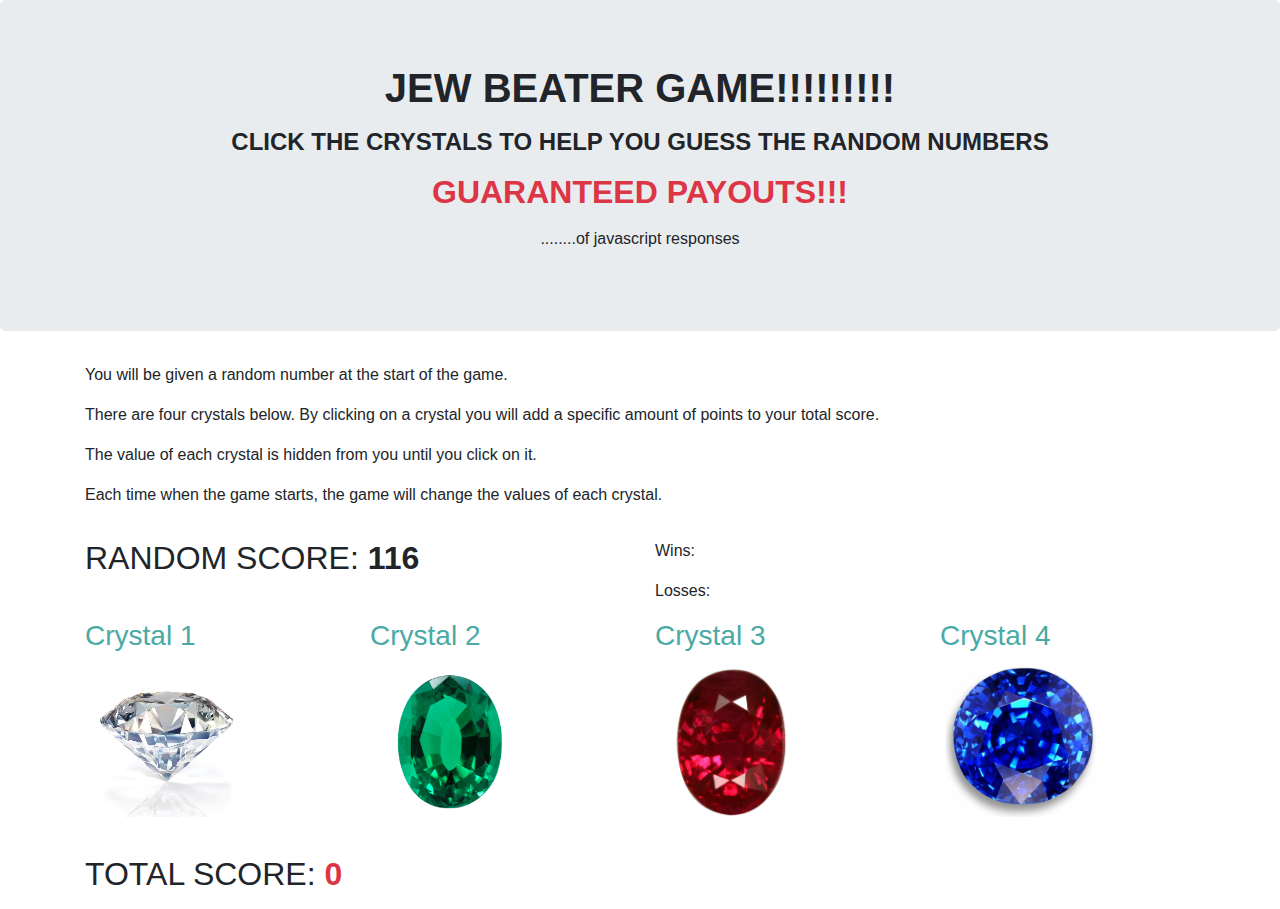
<file: index.html>
<!DOCTYPE html>
<html lang="en-us">

<head>
    <meta charset="UTF-8">


    <link rel="stylesheet" type="text/css" href="assets/css/reset.css">


    <link rel="stylesheet" href="https://maxcdn.bootstrapcdn.com/bootstrap/4.0.0/css/bootstrap.min.css"
        integrity="sha384-Gn5384xqQ1aoWXA+058RXPxPg6fy4IWvTNh0E263XmFcJlSAwiGgFAW/dAiS6JXm" crossorigin="anonymous">

    <link rel="stylesheet" type="text/css" href="assets/css/style.css">
    <script src="https://ajax.googleapis.com/ajax/libs/jquery/3.4.1/jquery.min.js"></script>

    <title>Crystal Collector Game</title>
</head>

<body>
    <div class="jumbotron text-center">

        <h1><strong>JEW BEATER GAME!!!!!!!!!</strong></h1>
        <p><strong>
                <h4>CLICK THE CRYSTALS TO HELP YOU GUESS THE RANDOM NUMBERS</h4>
            </strong></p>
        <p><strong>
                <h2 class="text-danger">GUARANTEED PAYOUTS!!!</h2>
            </strong></p>
        <p>........of javascript responses</p>
    </div>
    <div class="container">

        <div class="row">
            <div class="col-sm-12">
                <p>You will be given a random number at the start of the game.</p>
                <p>There are four crystals below. By clicking on a crystal you will add a specific amount of points to
                    your total score.</p>
                <p>The value of each crystal is hidden from you until you click on it.</p>
                <p>Each time when the game starts, the game will change the values of each crystal.</p>
            </div>
        </div>

        <!-- counter row -->
        <div class="row">
            <div class="col-sm-6">
                <p>
                    <h2>RANDOM SCORE: <strong><span id="random-score"></span></strong></h2>
                </p>
            </div>
            <div class="col-sm-6">
                <p><span id="wins-loss"></span></p>
                <p>Wins: <span id="wins"></span></p>
                <p>Losses: <span id="losses"></span></p>
            </div>
        </div>

        <!-- crystal images row -->
        <div class="row">
            <div class="col-sm-3">
                <h3>Crystal 1</h3>
                <img class="crystalImg" id="crystal1" src="assets/images/crystal-1.jpeg" alt="crystal 1">
            </div>
            <div class="col-sm-3">
                <h3>Crystal 2</h3>
                <img class="crystalImg" id="crystal2" src="assets/images/crystal-2.jpeg" alt="crystal 2">
            </div>
            <div class="col-sm-3">
                <h3>Crystal 3</h3>
                <img class="crystalImg" id="crystal3" src="assets/images/crystal-3.jpg" alt="crystal 3">
            </div>
            <div class="col-sm-3">
                <h3>Crystal 4</h3>
                <img class="crystalImg" id="crystal4" src="assets/images/crystal-4.jpg" alt="crystal 4">
            </div>
        </div>


        <div class="row">
            <div class="col-sm-12">
                <p></p>
            </div>
        </div>


        <div class="row">
            <div class="col-sm-12">
                <p>
                    <h2>TOTAL SCORE: <strong class="text-danger"><span id="totalScore"></strong></h2>
                </p>
            </div>
        </div>

    </div>

    <script src="assets\javascript\games.js"></script>

</body>

</html>
</file>
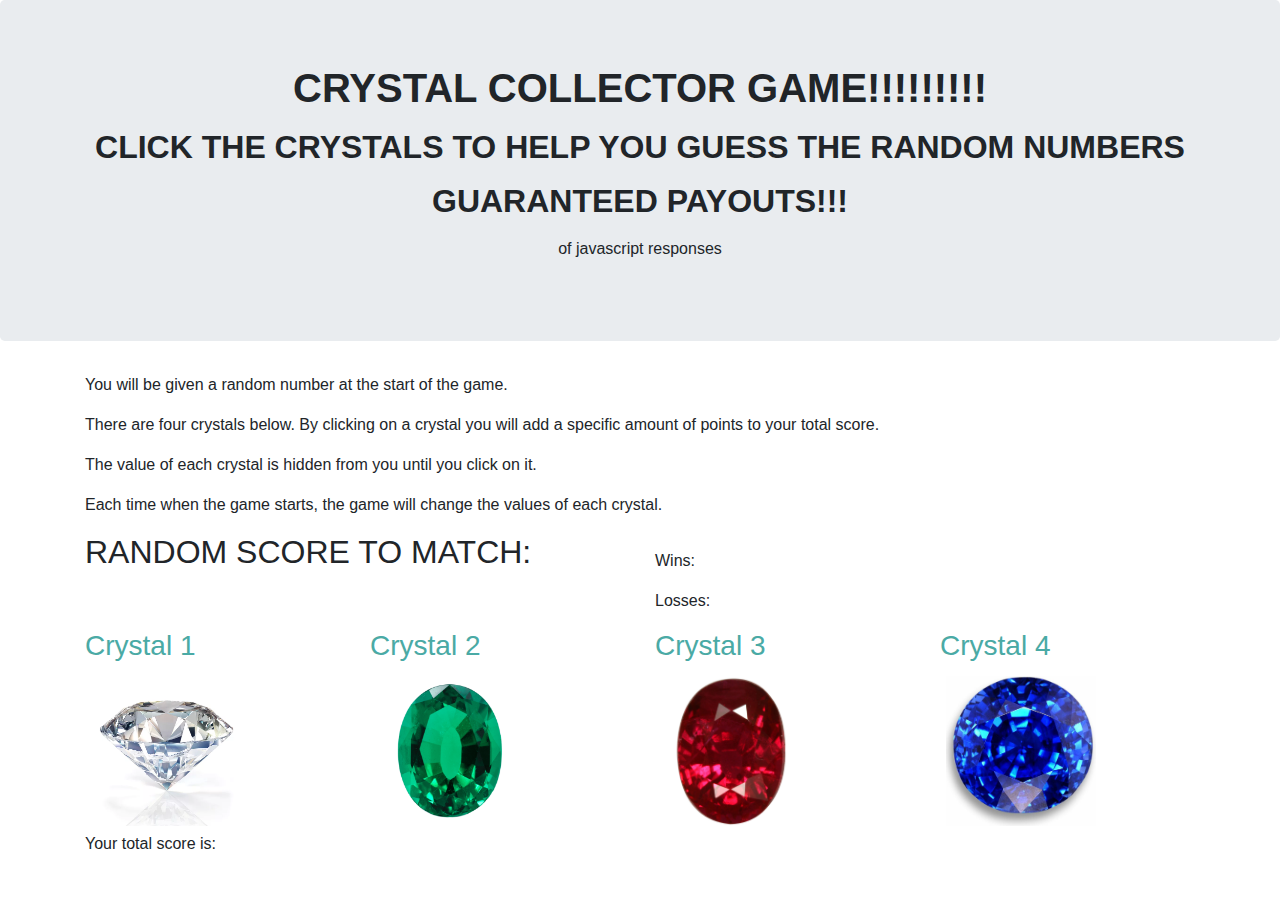
<file: first.html>
<!DOCTYPE html>
<html lang="en-us">

<head>
    <meta charset="UTF-8">


    <link rel="stylesheet" type="text/css" href="assets/css/reset.css">


    <link rel="stylesheet" href="https://maxcdn.bootstrapcdn.com/bootstrap/4.0.0/css/bootstrap.min.css"
        integrity="sha384-Gn5384xqQ1aoWXA+058RXPxPg6fy4IWvTNh0E263XmFcJlSAwiGgFAW/dAiS6JXm" crossorigin="anonymous">

    <link rel="stylesheet" type="text/css" href="assets/css/style.css">
    <script src="https://ajax.googleapis.com/ajax/libs/jquery/3.4.1/jquery.min.js"></script>

    <title>Crystal Collector Game</title>
</head>

<body>
    <div class="jumbotron text-center">

        <h1><strong>CRYSTAL COLLECTOR GAME!!!!!!!!!</strong></h1>
        <p><strong>
                <h2>CLICK THE CRYSTALS TO HELP YOU GUESS THE RANDOM NUMBERS</h2>
            </strong></p>
        <p><strong>
                <h2>GUARANTEED PAYOUTS!!!</h2>
            </strong></p>
        <p>of javascript responses</p>
    </div>
    <div class="container">

        <div class="row">
            <div class="col-sm-12">
                <p>You will be given a random number at the start of the game.</p>
                <p>There are four crystals below. By clicking on a crystal you will add a specific amount of points to
                    your total score.</p>
                <p>The value of each crystal is hidden from you until you click on it.</p>
                <p>Each time when the game starts, the game will change the values of each crystal.</p>
            </div>
        </div>

        <!-- counter row -->
        <div class="row">
            <div class="col-sm-6">
                <h2>RANDOM SCORE TO MATCH:</h2>
                <h2><span id="random-score"></span></h2>
            </div>
            <div class="col-sm-6">
                <p><span id="wins-loss"></span></p>
                <p>Wins: <span id="wins"></span></p>
                <p>Losses: <span id="losses"></span></p>
            </div>
        </div>

        <!-- crystal images row -->
        <div class="row">
            <div class="col-sm-3">
                <h3>Crystal 1</h3>
                <img class="crystalImg" id="crystal1" src="assets/images/crystal-1.jpeg" alt="crystal 1">
            </div>
            <div class="col-sm-3">
                <h3>Crystal 2</h3>
                <img class="crystalImg" id="crystal2" src="assets/images/crystal-2.jpeg" alt="crystal 2">
            </div>
            <div class="col-sm-3">
                <h3>Crystal 3</h3>
                <img class="crystalImg" id="crystal3" src="assets/images/crystal-3.jpg" alt="crystal 3">
            </div>
            <div class="col-sm-3">
                <h3>Crystal 4</h3>
                <img class="crystalImg" id="crystal4" src="assets/images/crystal-4.jpg" alt="crystal 4">
            </div>
        </div>


        <div class="row">
            <div class="col-sm-12">
                <p>Your total score is:</p>
            </div>
        </div>


        <div class="row">
            <div class="col-sm-12">
                <h2><span id="totalScore"></span></h2>
            </div>
        </div>

    </div>

    <script>
        $(document).ready(function () {

            var wins = 0;

            var losses = 0;

            var numCounter = 0;

            var totalScore = 0;

            var bigNumRandom = null;

            var c1Num = null;
            var c2Num = null;
            var c3Num = null;
            var c4Num = null;




            //function startGame() {
            //    bigNumRandom = null;
            //    totalScore = 0;
            //    $("#totalScore, #bigNumRandom").empty();

            bigNumRandom = function () {
                Math.floor(Math.random() * 100) + 21;
                $("#random-score").text(bigNumRandom);
            };
            $("crystal1") = function () {
                var c1Num = Math.floor(Math.random() * 12 + 1);
            };

            $("crystal2") = function () {
                var c2Num = Math.floor(Math.random() * 12 + 1);
            };
            $("crystal3") = function () {
                var c3Num = Math.floor(Math.random() * 12 + 1);
            };
            $("crystal4") = function () {
                var c4Num = Math.floor(Math.random() * 12 + 1);
                // };

            };

            // startGame();


            $("crystal1").on("click", function () {
                totalScore = c1Num + numCounter;
                $((this).text(totalScore));
            });

            $("crystal2").on("click", function () {
                totalScore = c2Num + numCounter;
                $((this).text(totalScore));
            });

            $("crystal3").on("click", function () {
                totalScore = c3Num + numCounter;
                $((this).text(totalScore));
            });

            $("crystal4").on("click", function () {
                totalScore = c4Num + numCounter;
                $((this).text(totalScore));
            });
            if (totalScore === bigNumRandom) {
                $("#wins-loss").innerHTML = "You Win!";
                var wins = 0;
                $("#wins").innerHTML = parseInt(wins + 1);
            }

            else if (totalScore > bigNumRandom) {
                $("#wins-loss").innerHTML = "You Lose!";
                var losses = 0;
                $("#losses").innerHTML = parseInt(losses + 1);
            }

        });


    </script>
















</body>

</html>
</file>
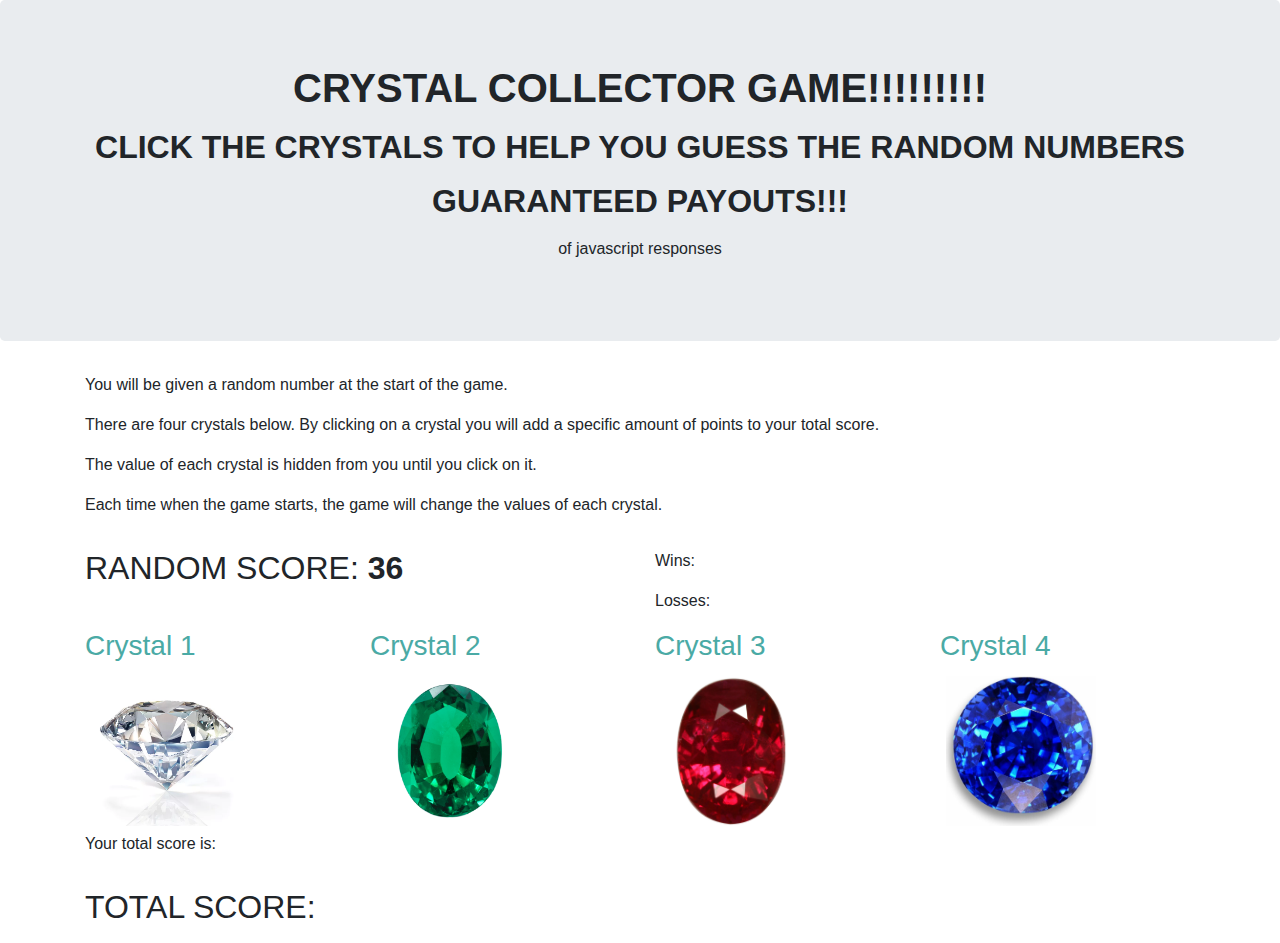
<file: second.html>
<!DOCTYPE html>
<html lang="en-us">

<head>
    <meta charset="UTF-8">


    <link rel="stylesheet" type="text/css" href="assets/css/reset.css">


    <link rel="stylesheet" href="https://maxcdn.bootstrapcdn.com/bootstrap/4.0.0/css/bootstrap.min.css"
        integrity="sha384-Gn5384xqQ1aoWXA+058RXPxPg6fy4IWvTNh0E263XmFcJlSAwiGgFAW/dAiS6JXm" crossorigin="anonymous">

    <link rel="stylesheet" type="text/css" href="assets/css/style.css">
    <script src="https://ajax.googleapis.com/ajax/libs/jquery/3.4.1/jquery.min.js"></script>

    <title>Crystal Collector Game</title>
</head>

<body>
    <div class="jumbotron text-center">

        <h1><strong>CRYSTAL COLLECTOR GAME!!!!!!!!!</strong></h1>
        <p><strong>
                <h2>CLICK THE CRYSTALS TO HELP YOU GUESS THE RANDOM NUMBERS</h2>
            </strong></p>
        <p><strong>
                <h2>GUARANTEED PAYOUTS!!!</h2>
            </strong></p>
        <p>of javascript responses</p>
    </div>
    <div class="container">

        <div class="row">
            <div class="col-sm-12">
                <p>You will be given a random number at the start of the game.</p>
                <p>There are four crystals below. By clicking on a crystal you will add a specific amount of points to
                    your total score.</p>
                <p>The value of each crystal is hidden from you until you click on it.</p>
                <p>Each time when the game starts, the game will change the values of each crystal.</p>
            </div>
        </div>

        <!-- counter row -->
        <div class="row">
            <div class="col-sm-6">
                <p>
                    <h2>RANDOM SCORE: <strong><span id="random-score"></span></strong></h2>
                </p>
            </div>
            <div class="col-sm-6">
                <p><span id="wins-loss"></span></p>
                <p>Wins: <span id="wins"></span></p>
                <p>Losses: <span id="losses"></span></p>
            </div>
        </div>

        <!-- crystal images row -->
        <div class="row">
            <div class="col-sm-3">
                <h3>Crystal 1</h3>
                <img class="crystalImg" id="crystal1" src="assets/images/crystal-1.jpeg" alt="crystal 1">
            </div>
            <div class="col-sm-3">
                <h3>Crystal 2</h3>
                <img class="crystalImg" id="crystal2" src="assets/images/crystal-2.jpeg" alt="crystal 2">
            </div>
            <div class="col-sm-3">
                <h3>Crystal 3</h3>
                <img class="crystalImg" id="crystal3" src="assets/images/crystal-3.jpg" alt="crystal 3">
            </div>
            <div class="col-sm-3">
                <h3>Crystal 4</h3>
                <img class="crystalImg" id="crystal4" src="assets/images/crystal-4.jpg" alt="crystal 4">
            </div>
        </div>


        <div class="row">
            <div class="col-sm-12">
                <p>Your total score is:</p>
            </div>
        </div>


        <div class="row">
            <div class="col-sm-12">
                <p>
                    <h2>TOTAL SCORE: <strong class="text-danger"><span id="totalScore"></span></strong></h2>
                </p>
            </div>
        </div>

    </div>

    <script>
        $(document).ready(function () {

            var wins = 0;

            var losses = 0;

            var numCounter = 0;

            var bigNumRandom = Math.floor(Math.random() * 100) + 21;
            $("#random-score").text(bigNumRandom);

            var c1Num = $("#crystal1")
            c1Num.attr("data-crystalvalue", Math.floor(Math.random() * 12 + 1));
            var c2Num = $("#crystal2")
            c2Num.attr("data-crystalvalue", Math.floor(Math.random() * 12 + 1));
            var c3Num = $("#crystal3")
            c3Num.attr("data-crystalvalue", Math.floor(Math.random() * 12 + 1));
            var c4Num = $("#crystal4")
            c4Num.attr("data-crystalvalue", Math.floor(Math.random() * 12 + 1));

            $(".crystalImg").on("click", function () {
                var crystalValue = ($(this).attr("data-crystalvalue"))
                crystalValue = parseInt(crystalValue);
                numCounter += crystalValue;
                $("#totalScore").text(numCounter);
            });




            //function startGame() {
            //    bigNumRandom = null;
            //    totalScore = 0;
            //    $("#totalScore, #bigNumRandom").empty();





            /*    $("crystal2") = function () {
                  var c2Num = Math.floor(Math.random() * 12 + 1);
              };
              $("crystal3") = function () {
                  var c3Num = Math.floor(Math.random() * 12 + 1);
              };
              $("crystal4") = function () {
                  var c4Num = Math.floor(Math.random() * 12 + 1);
                  // };
     
              };*/

            // startGame();


            /* $("crystal1").on("click", function () {
                 totalScore = c1Num + numCounter;
                 $("#crystal1").innerHTML = totalScore;
             });
     
             /* $("crystal2").on("click", function () {
                  totalScore = c2Num + numCounter;
                  $((this).text(totalScore));
              });
      
              $("crystal3").on("click", function () {
                  totalScore = c3Num + numCounter;
                  $((this).text(totalScore));
              });
      
              $("crystal4").on("click", function () {
                  totalScore = c4Num + numCounter;
                  $((this).text(totalScore));
              });*/
            if (totalScore === bigNumRandom) {
                $("#wins-loss").innerHTML = "You Win!";
                var wins = 0;
                $("#wins").innerHTML = parseInt(wins + 1);
            }

            else if (totalScore > bigNumRandom) {
                $("#wins-loss").innerHTML = "You Lose!";
                var losses = 0;
                $("#losses").innerHTML = parseInt(losses + 1);
            }

        });


    </script>
















</body>

</html>
</file>
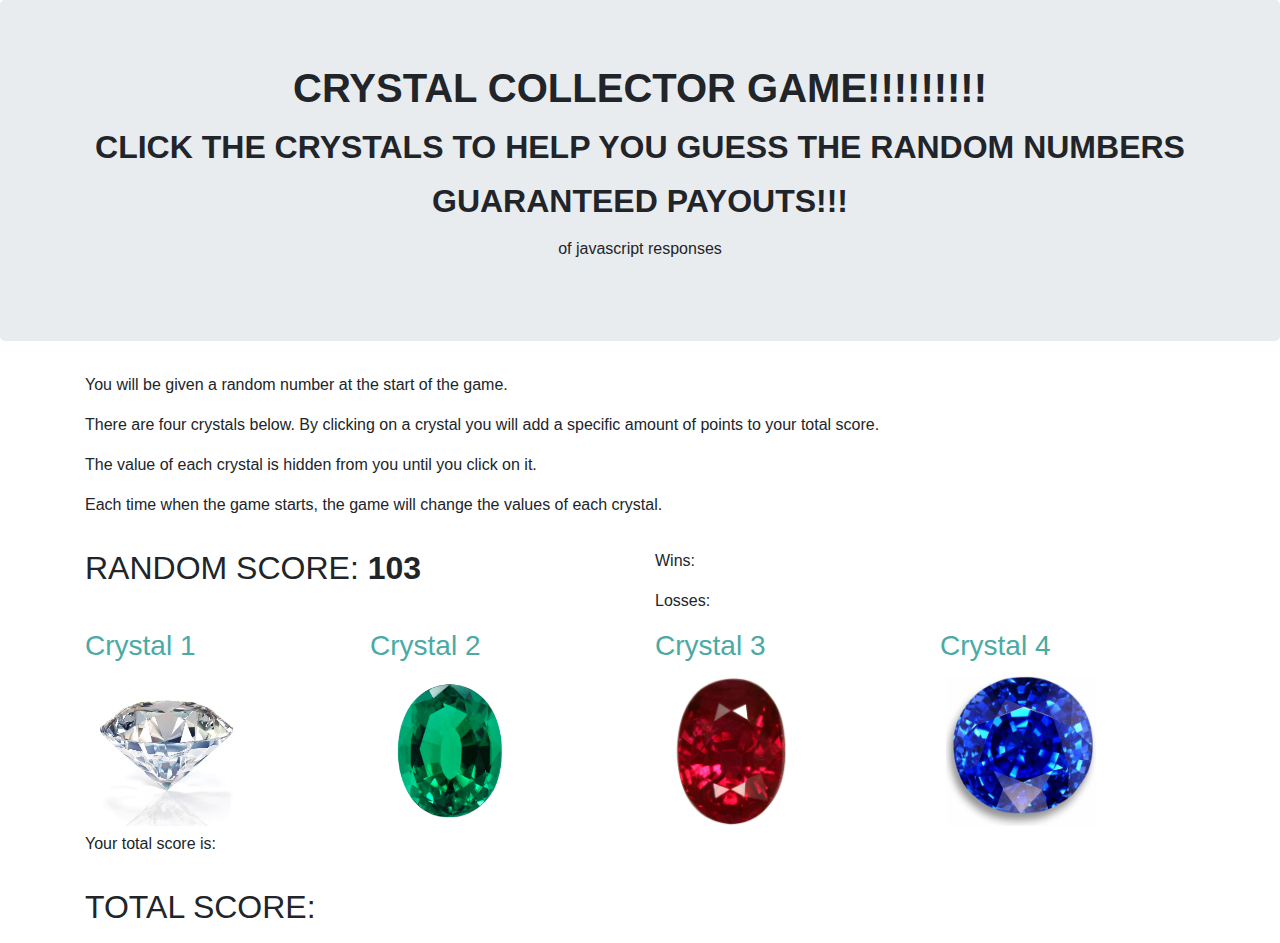
<file: third.html>
<!DOCTYPE html>
<html lang="en-us">

<head>
    <meta charset="UTF-8">


    <link rel="stylesheet" type="text/css" href="assets/css/reset.css">


    <link rel="stylesheet" href="https://maxcdn.bootstrapcdn.com/bootstrap/4.0.0/css/bootstrap.min.css"
        integrity="sha384-Gn5384xqQ1aoWXA+058RXPxPg6fy4IWvTNh0E263XmFcJlSAwiGgFAW/dAiS6JXm" crossorigin="anonymous">

    <link rel="stylesheet" type="text/css" href="assets/css/style.css">
    <script src="https://ajax.googleapis.com/ajax/libs/jquery/3.4.1/jquery.min.js"></script>

    <title>Crystal Collector Game</title>
</head>

<body>
    <div class="jumbotron text-center">

        <h1><strong>CRYSTAL COLLECTOR GAME!!!!!!!!!</strong></h1>
        <p><strong>
                <h2>CLICK THE CRYSTALS TO HELP YOU GUESS THE RANDOM NUMBERS</h2>
            </strong></p>
        <p><strong>
                <h2>GUARANTEED PAYOUTS!!!</h2>
            </strong></p>
        <p>of javascript responses</p>
    </div>
    <div class="container">

        <div class="row">
            <div class="col-sm-12">
                <p>You will be given a random number at the start of the game.</p>
                <p>There are four crystals below. By clicking on a crystal you will add a specific amount of points to
                    your total score.</p>
                <p>The value of each crystal is hidden from you until you click on it.</p>
                <p>Each time when the game starts, the game will change the values of each crystal.</p>
            </div>
        </div>

        <!-- counter row -->
        <div class="row">
            <div class="col-sm-6">
                <p>
                    <h2>RANDOM SCORE: <strong><span id="random-score"></span></strong></h2>
                </p>
            </div>
            <div class="col-sm-6">
                <p><span id="wins-loss"></span></p>
                <p>Wins: <span id="wins"></span></p>
                <p>Losses: <span id="losses"></span></p>
            </div>
        </div>

        <!-- crystal images row -->
        <div class="row">
            <div class="col-sm-3">
                <h3>Crystal 1</h3>
                <img class="crystalImg" id="crystal1" src="assets/images/crystal-1.jpeg" alt="crystal 1">
            </div>
            <div class="col-sm-3">
                <h3>Crystal 2</h3>
                <img class="crystalImg" id="crystal2" src="assets/images/crystal-2.jpeg" alt="crystal 2">
            </div>
            <div class="col-sm-3">
                <h3>Crystal 3</h3>
                <img class="crystalImg" id="crystal3" src="assets/images/crystal-3.jpg" alt="crystal 3">
            </div>
            <div class="col-sm-3">
                <h3>Crystal 4</h3>
                <img class="crystalImg" id="crystal4" src="assets/images/crystal-4.jpg" alt="crystal 4">
            </div>
        </div>


        <div class="row">
            <div class="col-sm-12">
                <p>Your total score is:</p>
            </div>
        </div>


        <div class="row">
            <div class="col-sm-12">
                <p>
                    <h2>TOTAL SCORE: <strong class="text-danger"><span id="totalScore"></span></strong></h2>
                </p>
            </div>
        </div>

    </div>

    <script>
        $(document).ready(function () {

            var wins = 0;

            var losses = 0;

            var numCounter = 0;

            var bigNumRandom = Math.floor(Math.random() * 100) + 21;
            $("#random-score").text(bigNumRandom);

            var c1Num = $("#crystal1")
            c1Num.attr("data-crystalvalue", Math.floor(Math.random() * 12 + 1));
            var c2Num = $("#crystal2")
            c2Num.attr("data-crystalvalue", Math.floor(Math.random() * 12 + 1));
            var c3Num = $("#crystal3")
            c3Num.attr("data-crystalvalue", Math.floor(Math.random() * 12 + 1));
            var c4Num = $("#crystal4")
            c4Num.attr("data-crystalvalue", Math.floor(Math.random() * 12 + 1));

            $(".crystalImg").on("click", function () {
                var crystalValue = ($(this).attr("data-crystalvalue"))
                crystalValue = parseInt(crystalValue);
                numCounter += crystalValue;
                $("#totalScore").text(numCounter);


                if (numCounter === bigNumRandom) {
                    wins++;
                    $("#wins-loss").text("You Win!");
                    $("#wins").text(wins);
                    // startGame();
                }

                else if (numCounter > bigNumRandom) {
                    losses++;
                    $("#wins-loss").text("You Lose!");
                    $("#losses").text(losses);
                    //startGame();
                }
            });


        });


    </script>
















</body>

</html>
</file>
<file: assets/css/style.css>
.crystalImg {
	position: relative;
	width: 150px;
    height: 150px;
    background-position: 50% 50%;
    background-repeat: no-repeat;
    background-size: cover;
    display: block;
    margin: 6px;
    float: left;
}

h3 {
	color: #4aaaa5;
	
}
</file>
